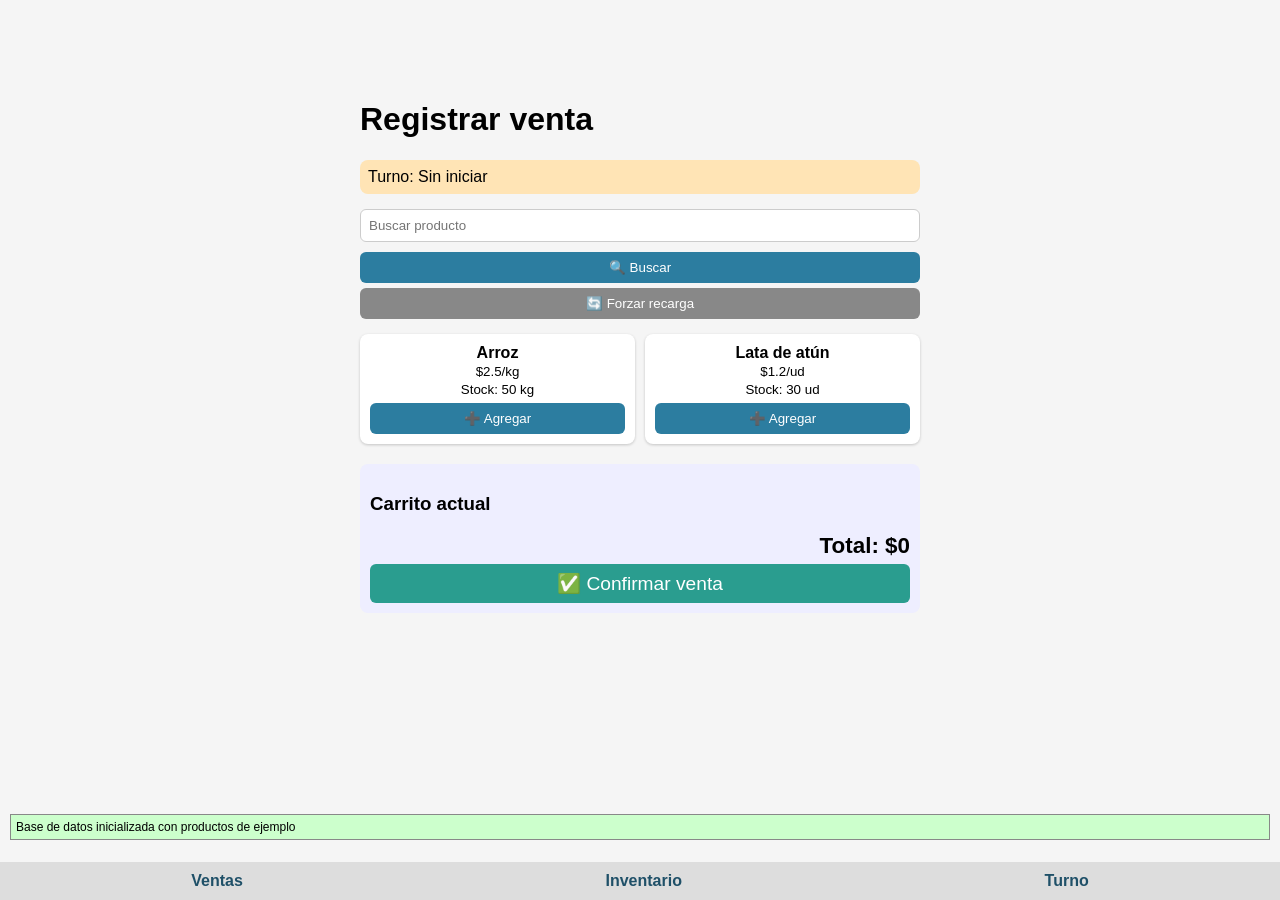
<file: index.html>
<!DOCTYPE html>
<html lang="es">
<head>
    <meta charset="UTF-8">
    <meta name="viewport" content="width=device-width, initial-scale=1.0">
    <link rel="manifest" href="./manifest.json">
    <title>Ventas - Mi Tienda</title>
    <link rel="stylesheet" href="./style.css">
</head>
<body>
<div class="container">
    <h1>Registrar venta</h1>
    <div class="turno-info">Turno: <span id="empleadoActual">Sin iniciar</span></div>
    <div class="busqueda">
        <input type="text" id="buscarProducto" placeholder="Buscar producto">
        <button id="btnBuscar">🔍 Buscar</button>
        <button id="btnForzarRecarga" style="background-color: #888;">🔄 Forzar recarga</button>
    </div>
    <div id="listaProductos" class="productos-grid">Cargando productos...</div>
    <div class="carrito">
        <h3>Carrito actual</h3>
        <div id="carritoItems"></div>
        <div class="total">Total: $<span id="totalCarrito">0</span></div>
        <button id="confirmarVenta" class="btn-vender">✅ Confirmar venta</button>
    </div>
</div>
<nav>
    <a href="./index.html">Ventas</a>
    <a href="./inventario.html">Inventario</a>
    <a href="./turno.html">Turno</a>
</nav>
<script src="./app.js"></script>
<script>
    if ('serviceWorker' in navigator) navigator.serviceWorker.register('./service-worker.js');
</script>
</body>
</html>
</file>
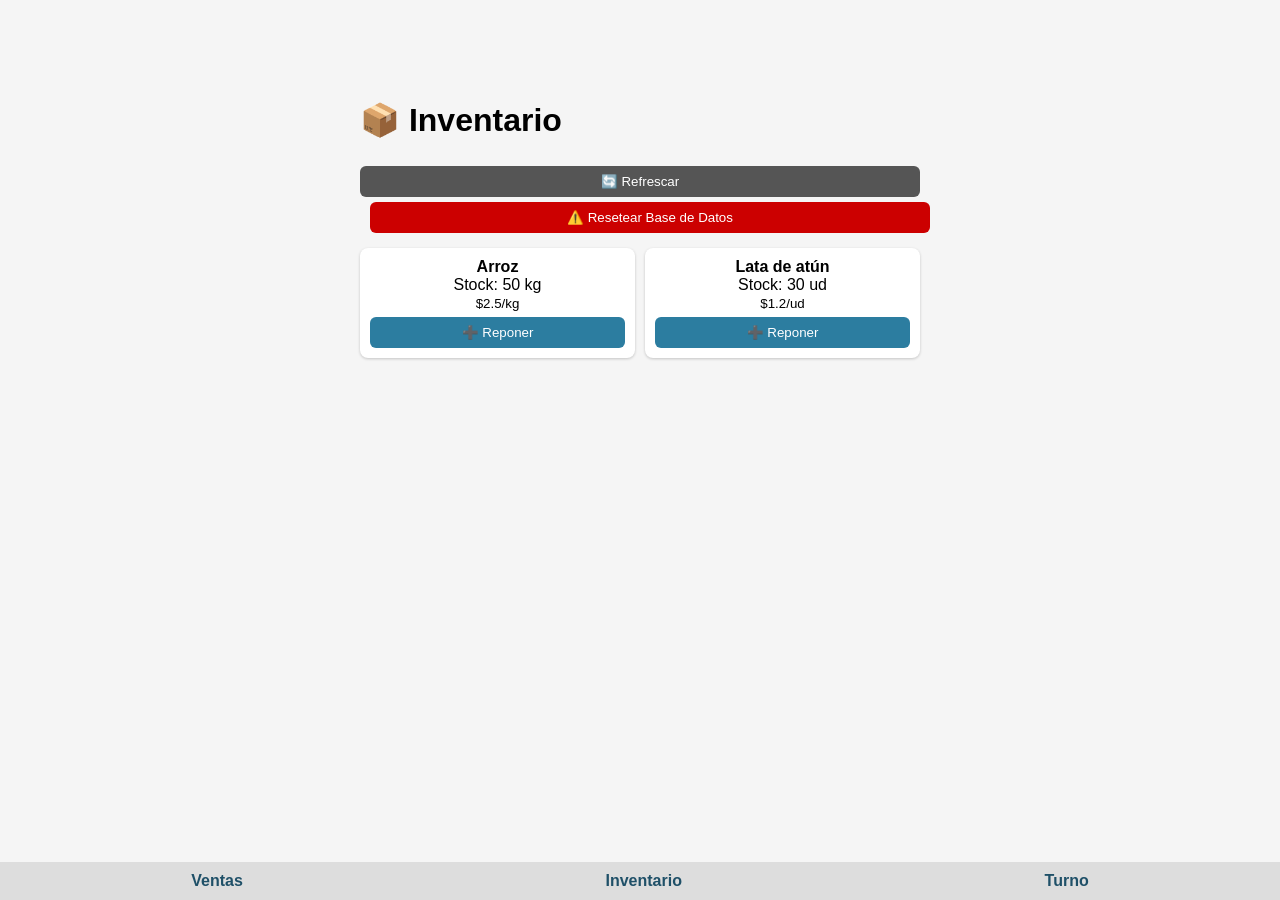
<file: inventario.html>
<!DOCTYPE html>
<html lang="es">
<head>
    <meta charset="UTF-8">
    <meta name="viewport" content="width=device-width, initial-scale=1.0">
    <link rel="manifest" href="./manifest.json">
    <title>Inventario - Mi Tienda</title>
    <link rel="stylesheet" href="./style.css">
    <style>.btn-peligro { background-color: #cc0000; margin-left: 10px; }</style>
</head>
<body>
<div class="container">
    <h1>📦 Inventario</h1>
    <button id="btnRefrescar" style="background-color: #555;">🔄 Refrescar</button>
    <button id="btnResetDB" class="btn-peligro">⚠️ Resetear Base de Datos</button>
    <div id="listaInventario" class="productos-grid">Cargando...</div>
</div>
<nav>
    <a href="./index.html">Ventas</a>
    <a href="./inventario.html">Inventario</a>
    <a href="./turno.html">Turno</a>
</nav>
<script>
    let db = null;
    function conectar() {
        return new Promise((resolve) => {
            if (db) resolve(db);
            const req = indexedDB.open("TiendaDB", 3);
            req.onupgradeneeded = (e) => {
                db = e.target.result;
                if (!db.objectStoreNames.contains("productos")) {
                    const s = db.createObjectStore("productos", { keyPath: "id", autoIncrement: true });
                    s.createIndex("nombre", "nombre");
                    s.add({ nombre: "Arroz", tipo: "granel", precio_kg: 2.5, stock_kg: 50 });
                    s.add({ nombre: "Lata de atún", tipo: "unidad", precio_unidad: 1.2, stock_unidades: 30 });
                }
                if (!db.objectStoreNames.contains("ventas")) db.createObjectStore("ventas", { keyPath: "id", autoIncrement: true });
            };
            req.onsuccess = (e) => { db = e.target.result; resolve(db); };
        });
    }
    async function mostrar() {
        const grid = document.getElementById("listaInventario");
        grid.innerHTML = "Cargando...";
        await conectar();
        const tx = db.transaction("productos", "readonly");
        const productos = await new Promise(resolve => {
            const req = tx.objectStore("productos").getAll();
            req.onsuccess = () => resolve(req.result);
        });
        if (productos.length === 0) { grid.innerHTML = "<p>Sin productos. Presione 'Resetear'.</p>"; return; }
        grid.innerHTML = "";
        for (let p of productos) {
            const card = document.createElement("div");
            card.className = "producto-card";
            let stock = (p.tipo === "granel") ? `${p.stock_kg} kg` : `${p.stock_unidades} ud`;
            let precio = (p.tipo === "granel") ? `$${p.precio_kg}/kg` : `$${p.precio_unidad}/ud`;
            card.innerHTML = `<strong>${p.nombre}</strong><br>Stock: ${stock}<br><small>${precio}</small><button data-id="${p.id}" class="reponer">➕ Reponer</button>`;
            grid.appendChild(card);
        }
        document.querySelectorAll(".reponer").forEach(btn => {
            btn.onclick = async () => {
                const id = parseInt(btn.dataset.id);
                const txw = db.transaction("productos", "readwrite");
                const prod = await new Promise(resolve => {
                    const req = txw.objectStore("productos").get(id);
                    req.onsuccess = () => resolve(req.result);
                });
                if (!prod) return;
                let cant;
                if (prod.tipo === "granel") {
                    cant = parseFloat(prompt(`Reponer ${prod.nombre} (kg):`, "1"));
                    if (!isNaN(cant) && cant > 0) prod.stock_kg += cant;
                    else return;
                } else {
                    cant = parseInt(prompt(`Reponer ${prod.nombre} (unidades):`, "1"));
                    if (!isNaN(cant) && cant > 0) prod.stock_unidades += cant;
                    else return;
                }
                txw.objectStore("productos").put(prod);
                mostrar();
            };
        });
    }
    async function resetear() {
        if (confirm("⚠️ Borrará todo. ¿Continuar?")) {
            if (db) db.close();
            await indexedDB.deleteDatabase("TiendaDB");
            alert("Base de datos eliminada. Se recargará.");
            location.reload();
        }
    }
    window.addEventListener("DOMContentLoaded", async () => {
        await conectar();
        await mostrar();
        document.getElementById("btnRefrescar").onclick = mostrar;
        document.getElementById("btnResetDB").onclick = resetear;
    });
</script>
<script> if ('serviceWorker' in navigator) navigator.serviceWorker.register('./service-worker.js'); </script>
</body>
</html>
</file>
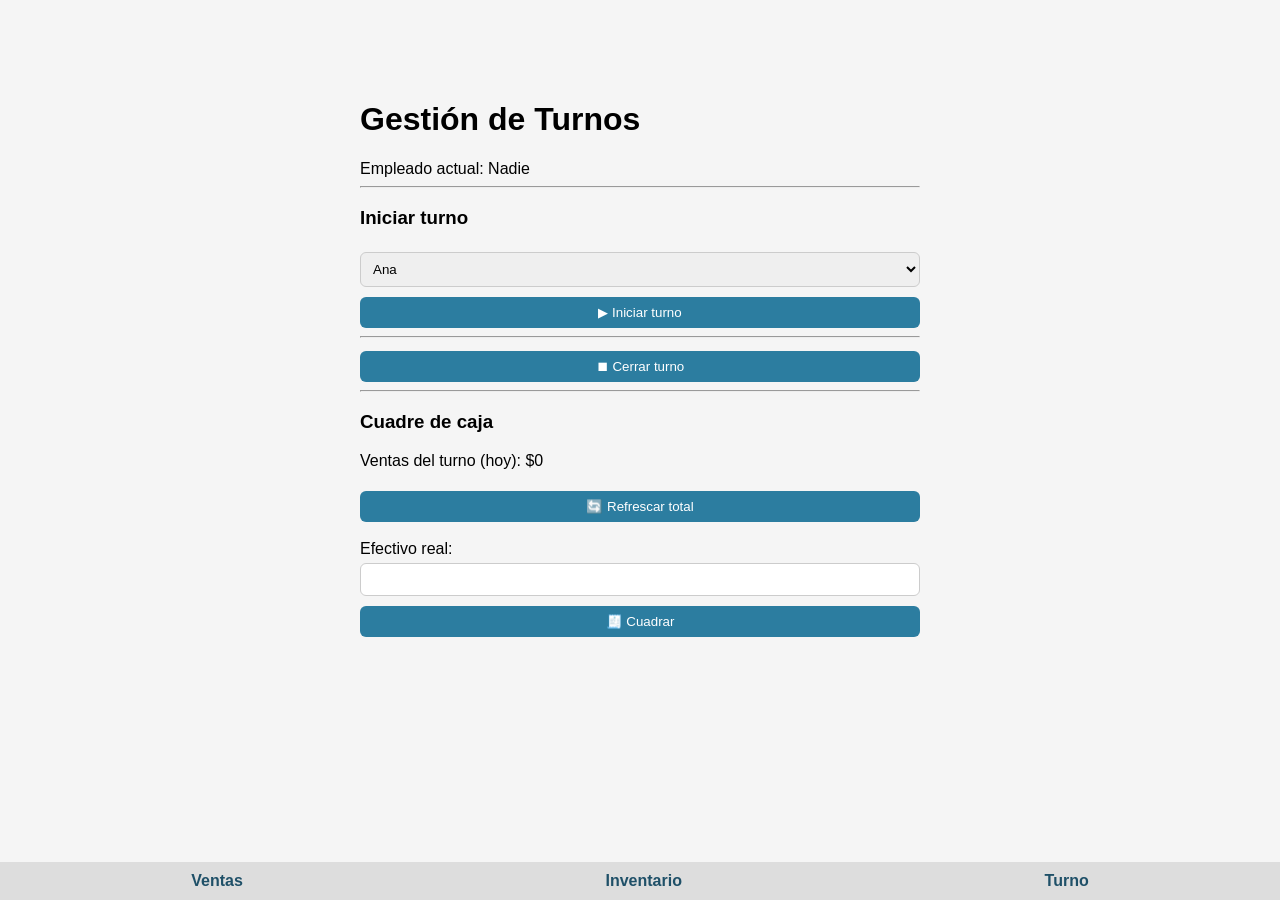
<file: turno.html>
<!DOCTYPE html>
<html lang="es">
<head>
    <meta charset="UTF-8">
    <meta name="viewport" content="width=device-width, initial-scale=1.0">
    <link rel="manifest" href="./manifest.json">
    <title>Turnos - Mi Tienda</title>
    <link rel="stylesheet" href="./style.css">
</head>
<body>
<div class="container">
    <h1>Gestión de Turnos</h1>
    <div>Empleado actual: <span id="empleadoActualDisplay">Nadie</span></div>
    <hr>
    <h3>Iniciar turno</h3>
    <select id="selectEmpleado"><option value="Ana">Ana</option><option value="Luis">Luis</option></select>
    <button id="btnIniciar">▶ Iniciar turno</button>
    <hr>
    <button id="btnCerrar">⏹ Cerrar turno</button>
    <hr>
    <h3>Cuadre de caja</h3>
    <p>Ventas del turno (hoy): $<span id="totalVentasTurno">0</span></p>
    <button id="btnRefrescarTotal">🔄 Refrescar total</button>
    <br><br>
    <label>Efectivo real: <input type="number" id="efectivoReal" step="0.01"></label>
    <button id="btnCuadrar">🧾 Cuadrar</button>
</div>
<nav><a href="./index.html">Ventas</a><a href="./inventario.html">Inventario</a><a href="./turno.html">Turno</a></nav>
<script>
    let db = null;
    function conectar() {
        return new Promise((resolve) => {
            if (db) resolve(db);
            const req = indexedDB.open("TiendaDB", 3);
            req.onsuccess = (e) => { db = e.target.result; resolve(db); };
            req.onerror = (e) => console.error("Error DB", e);
        });
    }

    async function calcularTotal() {
        const emp = localStorage.getItem("empleadoActual");
        if (!emp) {
            document.getElementById("totalVentasTurno").innerText = "0";
            return 0;
        }
        await conectar();
        const tx = db.transaction("ventas", "readonly");
        const ventas = await new Promise(resolve => {
            const req = tx.objectStore("ventas").getAll();
            req.onsuccess = () => resolve(req.result);
            req.onerror = () => resolve([]);
        });
        const hoy = new Date().toISOString().slice(0,10);
        let total = 0;
        for (let v of ventas) {
            if (v.empleado === emp && v.fecha && v.fecha.startsWith(hoy)) {
                total += v.total;
            }
        }
        document.getElementById("totalVentasTurno").innerText = total.toFixed(2);
        return total;
    }

    function actualizarUI() {
        const emp = localStorage.getItem("empleadoActual");
        document.getElementById("empleadoActualDisplay").innerText = emp || "Nadie";
        calcularTotal();
    }

    // Eventos
    document.getElementById("btnIniciar").onclick = () => {
        const emp = document.getElementById("selectEmpleado").value;
        localStorage.setItem("empleadoActual", emp);
        if (window.actualizarTurnoUI) window.actualizarTurnoUI();
        actualizarUI();
        alert(`Turno iniciado para ${emp}`);
    };
    document.getElementById("btnCerrar").onclick = () => {
        localStorage.removeItem("empleadoActual");
        if (window.actualizarTurnoUI) window.actualizarTurnoUI();
        actualizarUI();
        alert("Turno cerrado");
    };
    document.getElementById("btnRefrescarTotal").onclick = () => calcularTotal();
    document.getElementById("btnCuadrar").onclick = async () => {
        const real = parseFloat(document.getElementById("efectivoReal").value);
        const esperado = parseFloat(document.getElementById("totalVentasTurno").innerText);
        if (isNaN(real)) return alert("Ingrese efectivo real");
        alert(`Cuadre:\nEsperado: $${esperado.toFixed(2)}\nReal: $${real.toFixed(2)}\nDiferencia: $${(real-esperado).toFixed(2)}`);
    };
    window.addEventListener("DOMContentLoaded", actualizarUI);
</script>
<script> if ('serviceWorker' in navigator) navigator.serviceWorker.register('./service-worker.js'); </script>
</body>
</html>
</file>
<file: style.css>
* { box-sizing: border-box; }
body { font-family: Arial, sans-serif; margin: 0; padding: 60px 0 60px; background: #f5f5f5; }
.container { max-width: 600px; margin: auto; padding: 20px; }
.productos-grid { display: grid; grid-template-columns: repeat(2,1fr); gap: 10px; margin: 15px 0; }
.producto-card { background: white; padding: 10px; border-radius: 8px; box-shadow: 0 1px 3px rgba(0,0,0,0.2); text-align:center; }
button { background: #2c7da0; color: white; border: none; padding: 8px 12px; border-radius: 6px; cursor: pointer; width: 100%; margin-top: 5px; }
.btn-vender { background: #2a9d8f; font-size:1.2em; }
nav { position: fixed; bottom:0; left:0; width:100%; background:#ddd; display:flex; justify-content:space-around; padding:10px; }
nav a { text-decoration:none; color:#1f5068; font-weight:bold; }
input, select { width:100%; padding:8px; margin:5px 0; border-radius:6px; border:1px solid #ccc; }
.carrito { margin-top:20px; background:#eef; padding:10px; border-radius:8px; }
.total { font-size:1.4em; font-weight:bold; text-align:right; }
.turno-info { background:#ffe4b5; padding:8px; border-radius:8px; margin-bottom:10px; }
</file>
